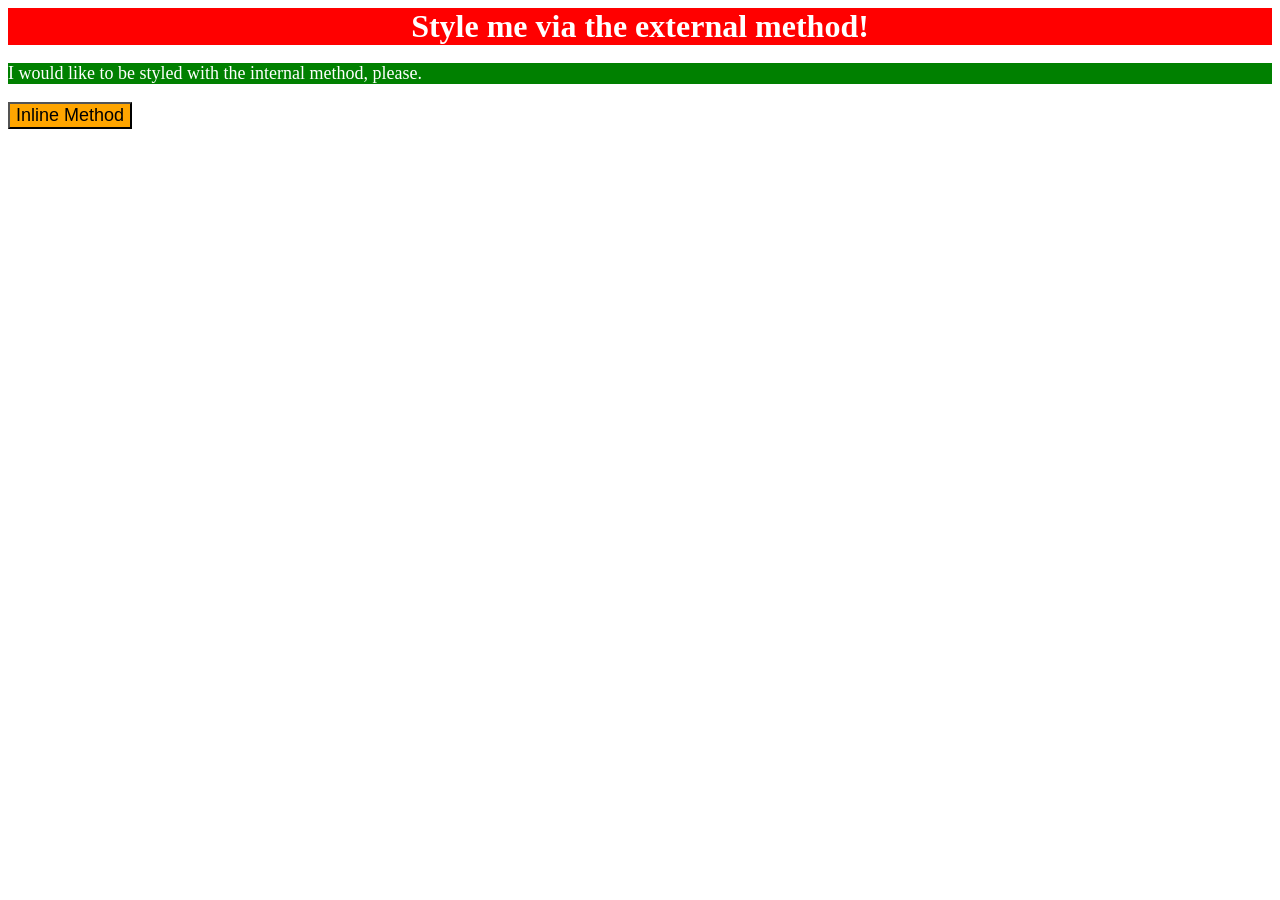
<file: foundations/intro-to-css/01-css-methods/index.html>
<!DOCTYPE html>
<html lang="en">
  <head>
    <meta charset="UTF-8">
    <meta http-equiv="X-UA-Compatible" content="IE=edge">
    <meta name="viewport" content="width=device-width, initial-scale=1.0">
    <link rel="stylesheet" href="style.css">
    <style>
        p{
          background-color: green;
          color:white;
          font-size: 18px;
        }

    </style>
    <title>Methods for Adding CSS</title>
  </head>
  <body>
    <div>Style me via the external method!</div>
    <p>I would like to be styled with the internal method, please.</p>
    <button style="background-color: orange; font-size: 18px;">Inline Method</button>
  </body>
</html>
</file>
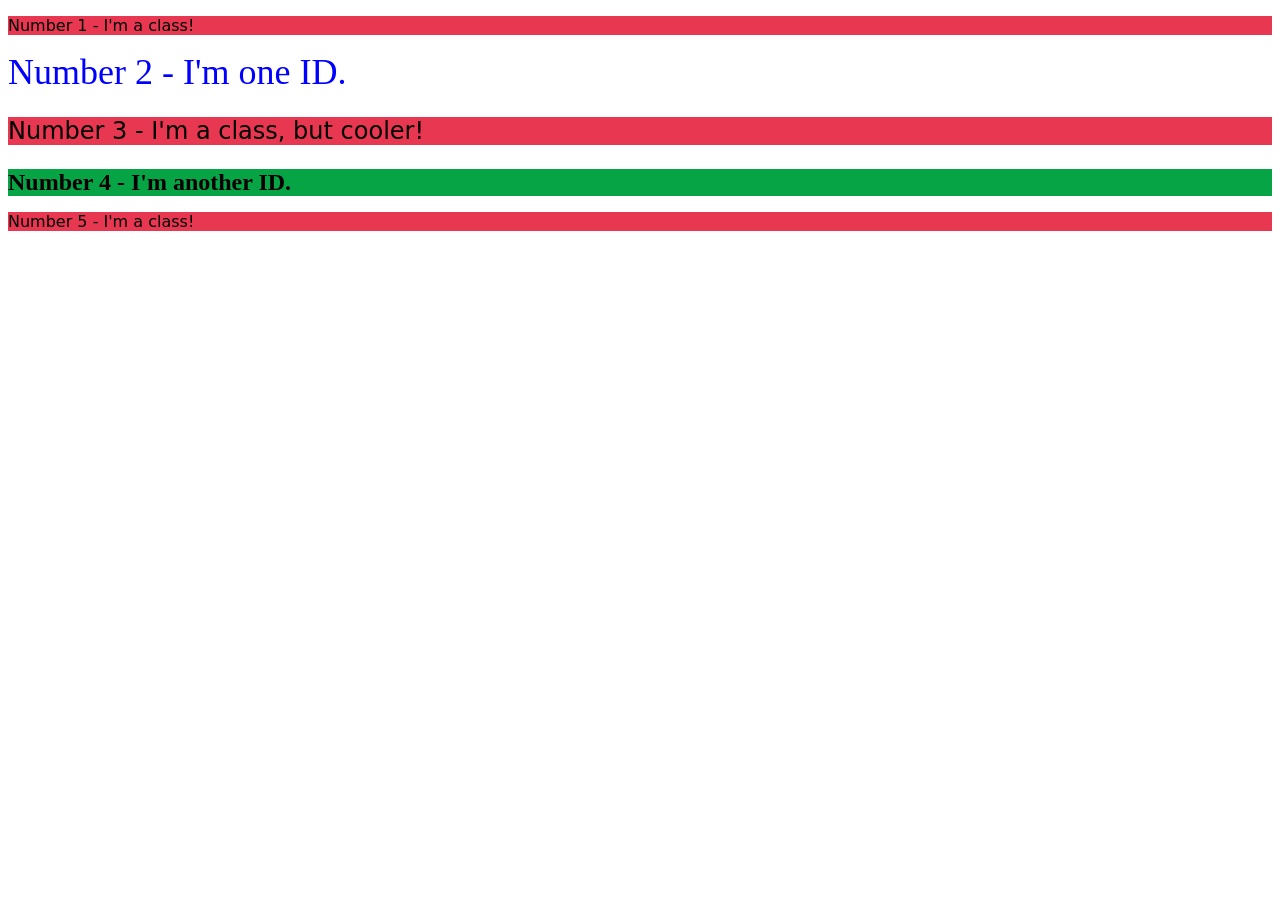
<file: foundations/intro-to-css/02-class-id-selectors/index.html>
<!DOCTYPE html>
<html lang="en">
  <head>
    <meta charset="UTF-8">
    <meta http-equiv="X-UA-Compatible" content="IE=edge">
    <meta name="viewport" content="width=device-width, initial-scale=1.0">
    <title>Class and ID Selectors</title>
    <link rel="stylesheet" href="style.css">
  </head>
  <body>
    <p class="odd">Number 1 - I'm a class!</p>
    <div id="two">Number 2 - I'm one ID.</div>
    <p class="odd font">Number 3 - I'm a class, but cooler!</p>
    <div id="four" class="font">Number 4 - I'm another ID.</div>
    <p class="odd">Number 5 - I'm a class!</p>
  </body>
</html>
</file>
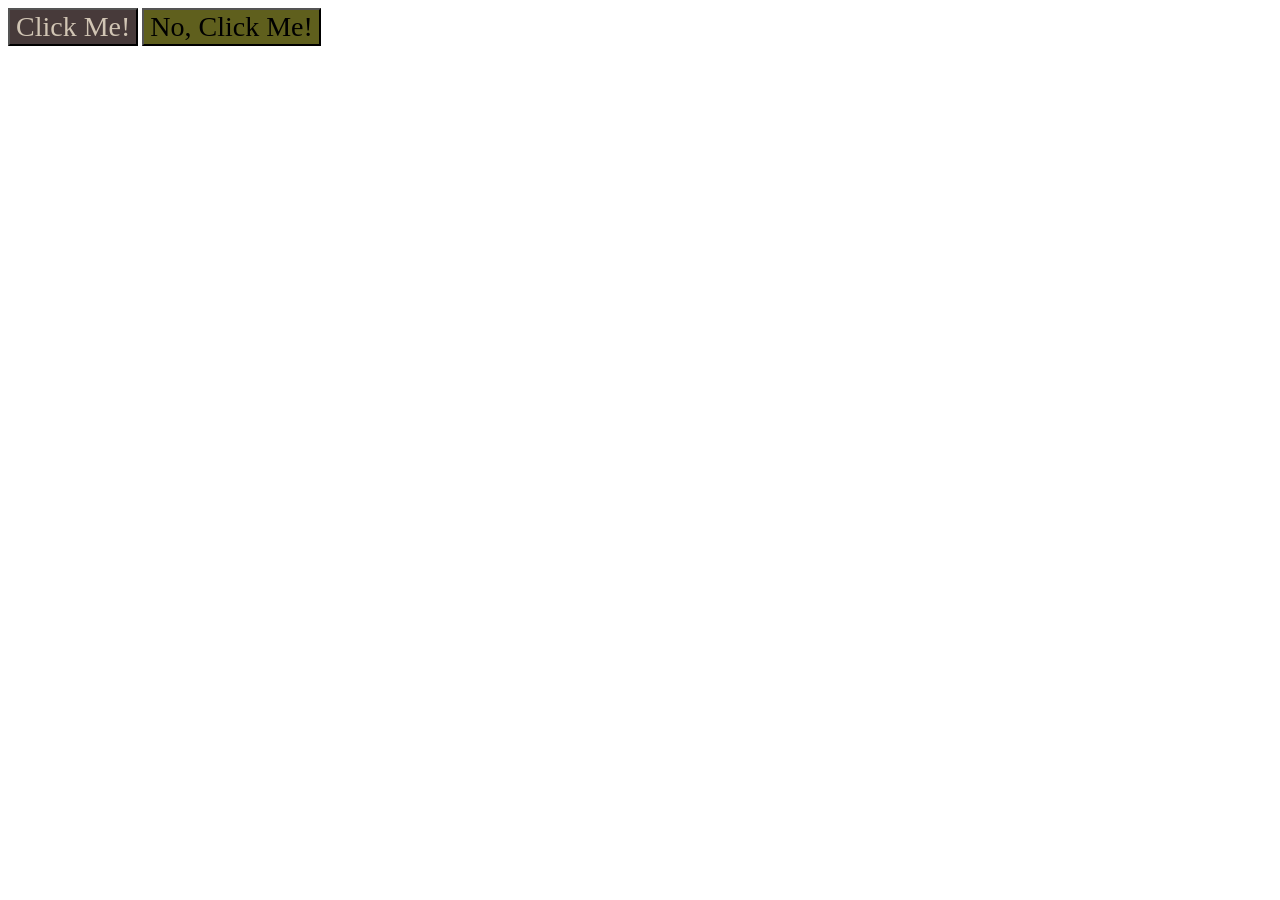
<file: foundations/intro-to-css/03-grouping-selectors/index.html>
<!DOCTYPE html>
<html lang="en">
  <head>
    <meta charset="UTF-8">
    <meta http-equiv="X-UA-Compatible" content="IE=edge">
    <meta name="viewport" content="width=device-width, initial-scale=1.0">
    <title>Grouping Selectors</title>
    <link rel="stylesheet" href="style.css">
  </head>
  <body>
    <button class="black">Click Me!</button>
    <button class="yellow">No, Click Me!</button>
  </body>
</html>
</file>
<file: foundations/intro-to-css/01-css-methods/style.css>
div {
    background-color: red;
    color: white;
    font-size: 32px;
    text-align: center;
    font-weight: 700;
}
</file>
<file: foundations/intro-to-css/02-class-id-selectors/style.css>
/* Add CSS Styling */

.odd{
    background-color: rgb(232, 55, 81);
    font-family: Verdana, "DejaVu Sans", sans-serif;
}
#two{
    color: blue;
    font-size: 36px;
}
.font{
    font-size: 24px;
}
#four{
    background-color: rgb(7, 164, 70);
    font-weight: bold;
}
</file>
<file: foundations/intro-to-css/03-grouping-selectors/style.css>
/* Add CSS Styling */
.black,
.yellow{
    font-size: 28px;
    font-family: Melvetica, 'Times New Roman', sans-serif;
}

.black{
    background-color: rgb(71, 58, 58);
    color: rgb(209, 197, 180);
}

.yellow{
    background-color: rgb(95, 95, 29);
}
</file>
